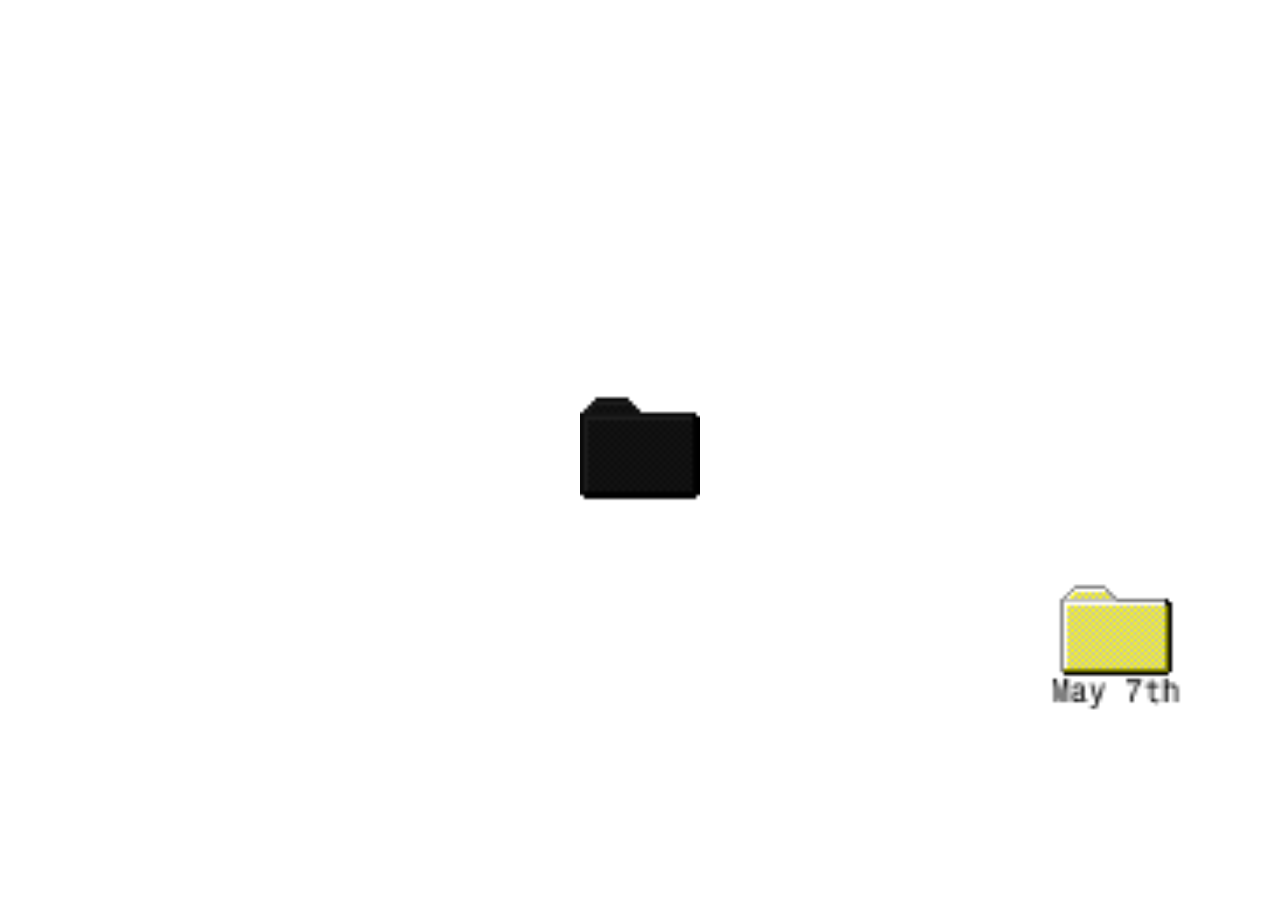
<file: index.html>
<!DOCTYPE html>
<html lang="en">
	<head>
	<meta charset="UTF-8">
		<title>may 7th, 2022</title>
		<link rel="icon" href="folder.png">
	
		<link rel="stylesheet" href="party.css">
	
	</head>
	
	
	<body style="background-color:white;">
	
	
	<p>
		<a href="index2.html">
		  <img src="blackfolder.png" alt="content" class="centerimg">
		</a>
	
		<a href="https://www.instagram.com/natetesf/">
			<img src="Gfolder.png" alt="clippy" class="clippyspot">
		</a>
	
	</p>
	
	
	
	
	</body></html>
</file>
<file: party.css>
.centerimg{
    width: 120px;
    height: 120px;
    position: absolute;
    top: 50%;
    left: 50%;
    transform: translate(-50%, -50%);
}
.clippyspot{
    width: 140px;
    height: 140px;
    position: absolute;
    bottom: 10%;
    left: 85%;
    transform: translate(-30%, -70%);
}
.posttext{
    display: inline;
    color: white;
    font-family: JetBrains Mono,monospace;
    font-size: 12px;
    margin-top: 50px;
    margin-left: 2rem;
}
.bodytext{
    padding: 0px;
    color: white;
    font-family: JetBrains Mono,monospace;
    font-size: 12px;
    margin-right: 3rem;
    margin-left: 3rem;
    line-height:1.5rem;
}
.headertext{
    color: white;
    font-family: "Courier New", monospace;
    font-weight: bold;
    font-size: 30px;
    padding-left: 20px;
    padding-top: 10px;
}

.flex-container{
    display: flex;
    justify-content: center;
}
.image-grid{
    --gap:16px;
    --num-cols:4;
    --rows-height:300px;

    box-sizing:border-box;
    padding: var(--gap);

    display:grid;
    grid-template-columns: repeat(var(--num-cols),1fr);
    grid-auto-rows:var(--row-height);
    gap:var (--gap);
}
.image-grid > img{
    width: 100%;
    height: 100%;
    object-fit:cover;
}
.image-grid-col-2{
    grid-column: span2;
}
.imgae-grid-row-2{
    grid-row:span2;
}
.dispo{
    width: 65%;
    height: 65%;
    margin-right: 20%;
    margin-left: 20%;

}
.parent{
    display:grid;
}

.polo{
    width: 60%;
    height: 60%;
    margin-left: 22.3%;
}
.fuji{
    width:30%; 
    height:30%;
    transform: translate(83%, 0%);
}
.arrow{
    width: 2%;
    padding-left: 50px;
}
</file>
